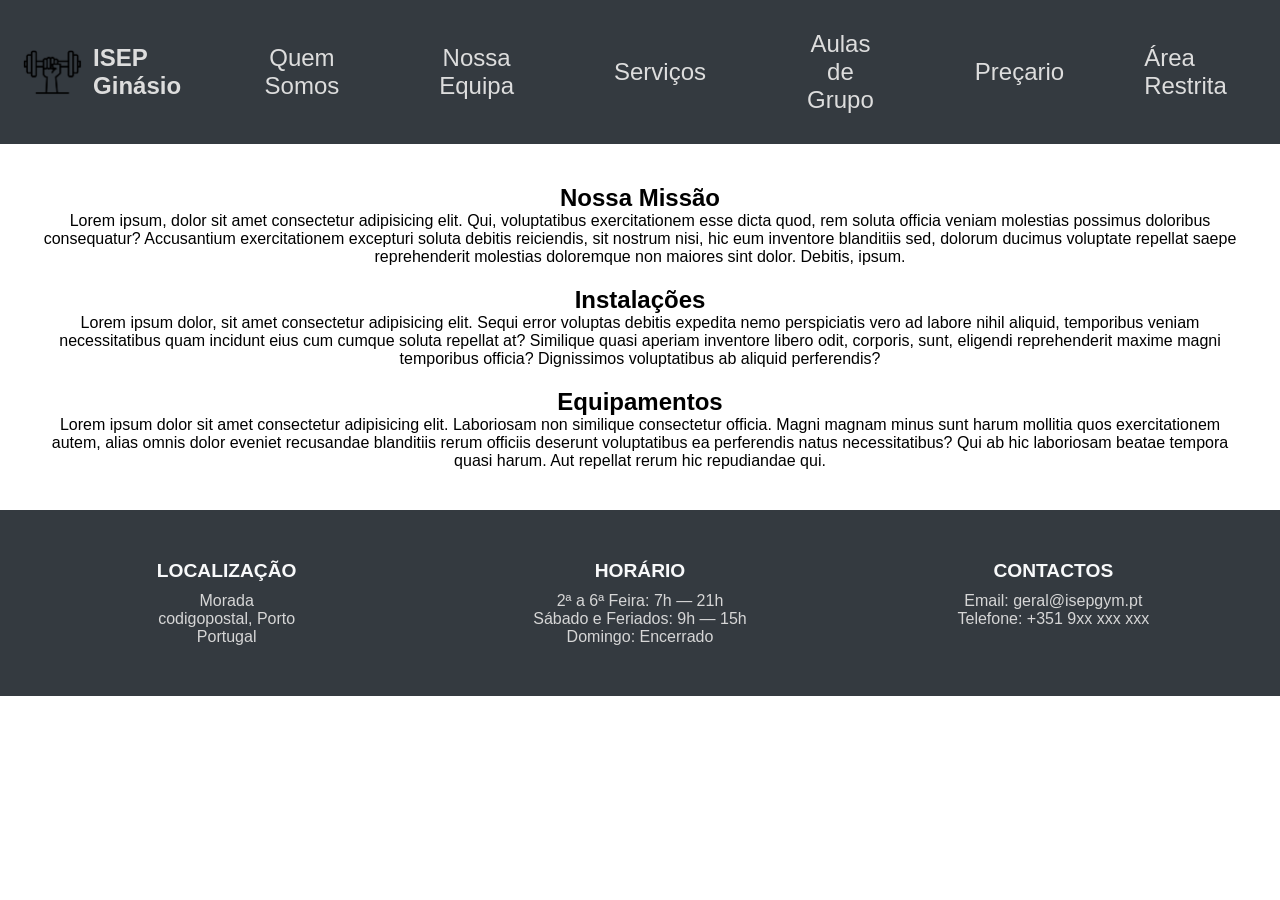
<file: index.html>
<!DOCTYPE html>
<html lang="en">
<head>
    <meta charset="UTF-8">
    <meta name="viewport" content="width=device-width, initial-scale=1.0">
    <title>ISEP Ginásio</title>
    <!--favicon-->
    <link rel="shortcut icon" href="assets/images/gym125.png" type="image/png">
    <!-- estilos da página --> 
    <link rel="stylesheet" href="assets/css/estilos.css">
</head> 
<body>
    <!-- Navegação -->
    <nav class="bng-navbar">
        <!-- Logo e Nome -->
         <div>
            <img src="assets/images/gym255.png" alt="Logo da empresa">
            <h3>ISEP Ginásio</h3>
         </div>

        <!-- Links centrais -->
         <div class = "container-navegacao">
            <a href="index.html">Quem Somos</a>
            <a href="equipa.html">Nossa Equipa</a>
            <a href="servicos.html">Serviços</a>
            <a href="aulasgrupo.html">Aulas de Grupo</a>
            <a href="precario.html">Preçario</a>
        </div>

        <!-- Área Cliente -->
         <div class="nav-cliente">
            <a href="login_form.html" target="_blank">Área Restrita</a>
        </div>
    </nav>
    <!-- Seção "Conteudo da pagina" -->
     <!--Seção "Quem Somos"-->
     <section class="container-texto-generico">
        <article id="quem-somos">
            <h2>Nossa Missão</h2>
            <p>Lorem ipsum, dolor sit amet consectetur adipisicing elit. Qui, voluptatibus exercitationem esse dicta quod, rem soluta officia veniam molestias possimus doloribus consequatur? Accusantium exercitationem excepturi soluta debitis reiciendis, sit nostrum nisi, hic eum inventore blanditiis sed, dolorum ducimus voluptate repellat saepe reprehenderit molestias doloremque non maiores sint dolor. Debitis, ipsum.</p>
        </article>
        <article id="quem-somos">
            <h2>Instalações</h2>
            <p>Lorem ipsum dolor, sit amet consectetur adipisicing elit. Sequi error voluptas debitis expedita nemo perspiciatis vero ad labore nihil aliquid, temporibus veniam necessitatibus quam incidunt eius cum cumque soluta repellat at? Similique quasi aperiam inventore libero odit, corporis, sunt, eligendi reprehenderit maxime magni temporibus officia? Dignissimos voluptatibus ab aliquid perferendis?</p>
        </article>
        <article id="quem-somos">
            <h2>Equipamentos</h2>
            <p>Lorem ipsum dolor sit amet consectetur adipisicing elit. Laboriosam non similique consectetur officia. Magni magnam minus sunt harum mollitia quos exercitationem autem, alias omnis dolor eveniet recusandae blanditiis rerum officiis deserunt voluptatibus ea perferendis natus necessitatibus? Qui ab hic laboriosam beatae tempora quasi harum. Aut repellat rerum hic repudiandae qui.</p>
        </article>
     </section>

    <!-- Rodapé -->
     <footer class="footer-container">
        <div class="footer-section">
            <strong>LOCALIZAÇÃO</strong>
            <p>Morada <br> codigopostal, Porto <br> Portugal</p>
        </div>
        <div class = "footer-section">
            <strong>HORÁRIO</strong>
            <p>2ª a 6ª Feira: 7h — 21h</p>
            <p>Sábado e Feriados: 9h — 15h</p>
            <p>Domingo: Encerrado</p>
        </div>
        <div class="footer-section">
            <strong>CONTACTOS</strong>
            <p>Email: geral@isepgym.pt</p>
            <p>Telefone: +351 9xx xxx xxx</p>
        </div>
     </footer>
    
</body>
</html>
</file>
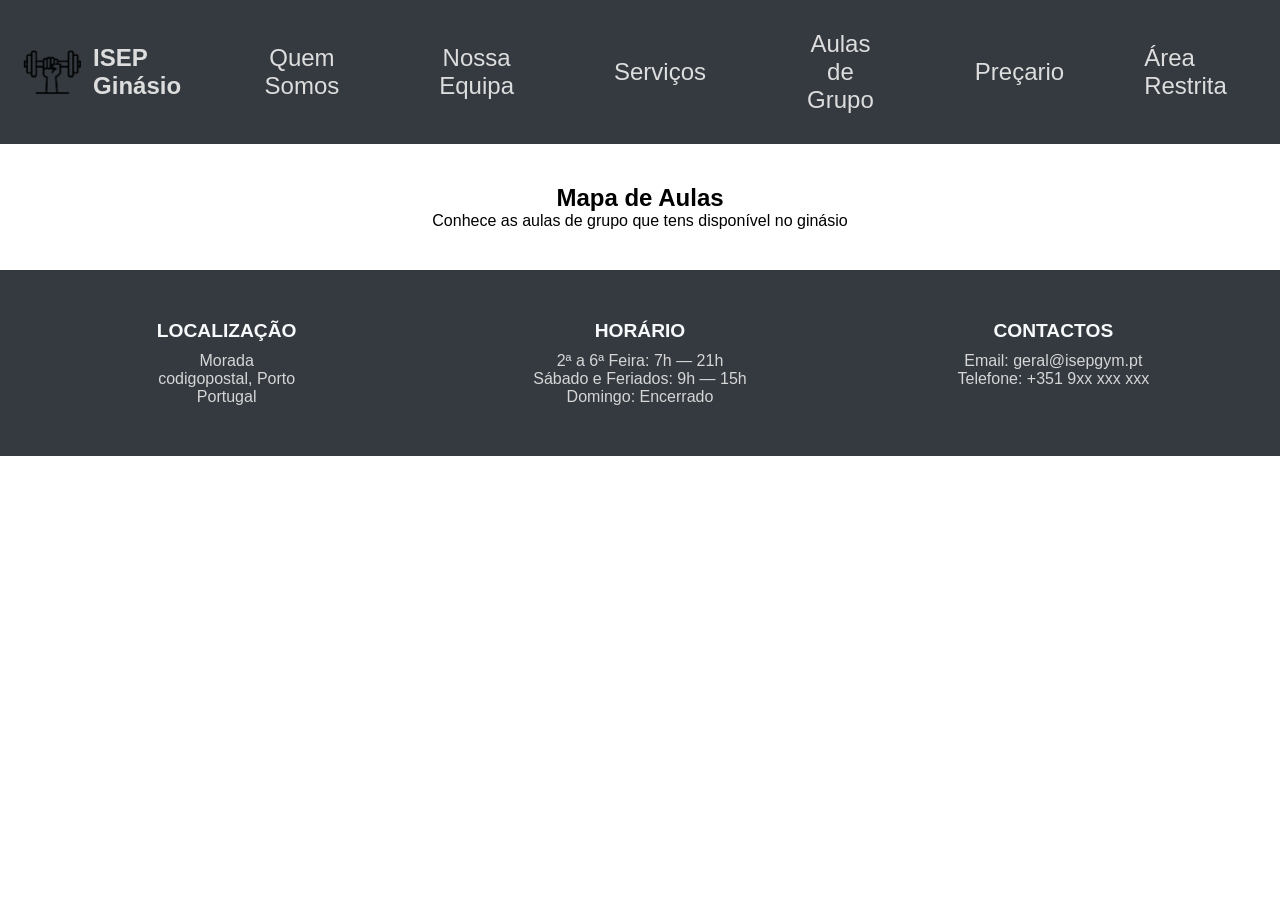
<file: aulasgrupo.html>
<!DOCTYPE html>
<html lang="en">
<head>
    <meta charset="UTF-8">
    <meta name="viewport" content="width=device-width, initial-scale=1.0">
    <title>ISEP Ginásio</title>
    <!--favicon-->
    <link rel="shortcut icon" href="assets/images/gym125.png" type="image/png">
    <link rel="stylesheet" href="assets/css/estilos.css">
</head> 
<body>
    <!-- Navegação -->
    <nav class="bng-navbar">
        <!-- Logo e Nome -->
         <div>
            <img src="assets/images/gym255.png" alt="Logo da empresa">
            <h3>ISEP Ginásio</h3>
         </div>

        <!-- Links centrais -->
         <div class = "container-navegacao">
            <a href="index.html">Quem Somos</a>
            <a href="equipa.html">Nossa Equipa</a>
            <a href="servicos.html">Serviços</a>
            <a href="aulasgrupo.html">Aulas de Grupo</a>
            <a href="precario.html">Preçario</a>
        </div>

        <!-- Área Cliente -->
         <div class="nav-cliente">
            <a href="login_form.html" target="_blank">Área Restrita</a>
        </div>
    </nav>
    <!-- Seção "Conteudo da pagina - Aulas de Grupo" -->
     <section class="container-texto-generico">
        <section>
            <h2>Mapa de Aulas</h2>
            <p>Conhece as aulas de grupo que tens disponível no ginásio</p>
        </section>
     </section>

    <!-- Rodapé -->
     <footer class="footer-container">
        <div class="footer-section">
            <strong>LOCALIZAÇÃO</strong>
            <p>Morada <br> codigopostal, Porto <br> Portugal</p>
        </div>
        <div class="footer-section">
            <strong>HORÁRIO</strong>
            <p>2ª a 6ª Feira: 7h — 21h</p>
            <p>Sábado e Feriados: 9h — 15h</p>
            <p>Domingo: Encerrado</p>
        </div>
        <div class="footer-section">
            <strong>CONTACTOS</strong>
            <p>Email: geral@isepgym.pt</p>
            <p>Telefone: +351 9xx xxx xxx</p>
        </div>
     </footer>
    
</body>
</html>
</file>
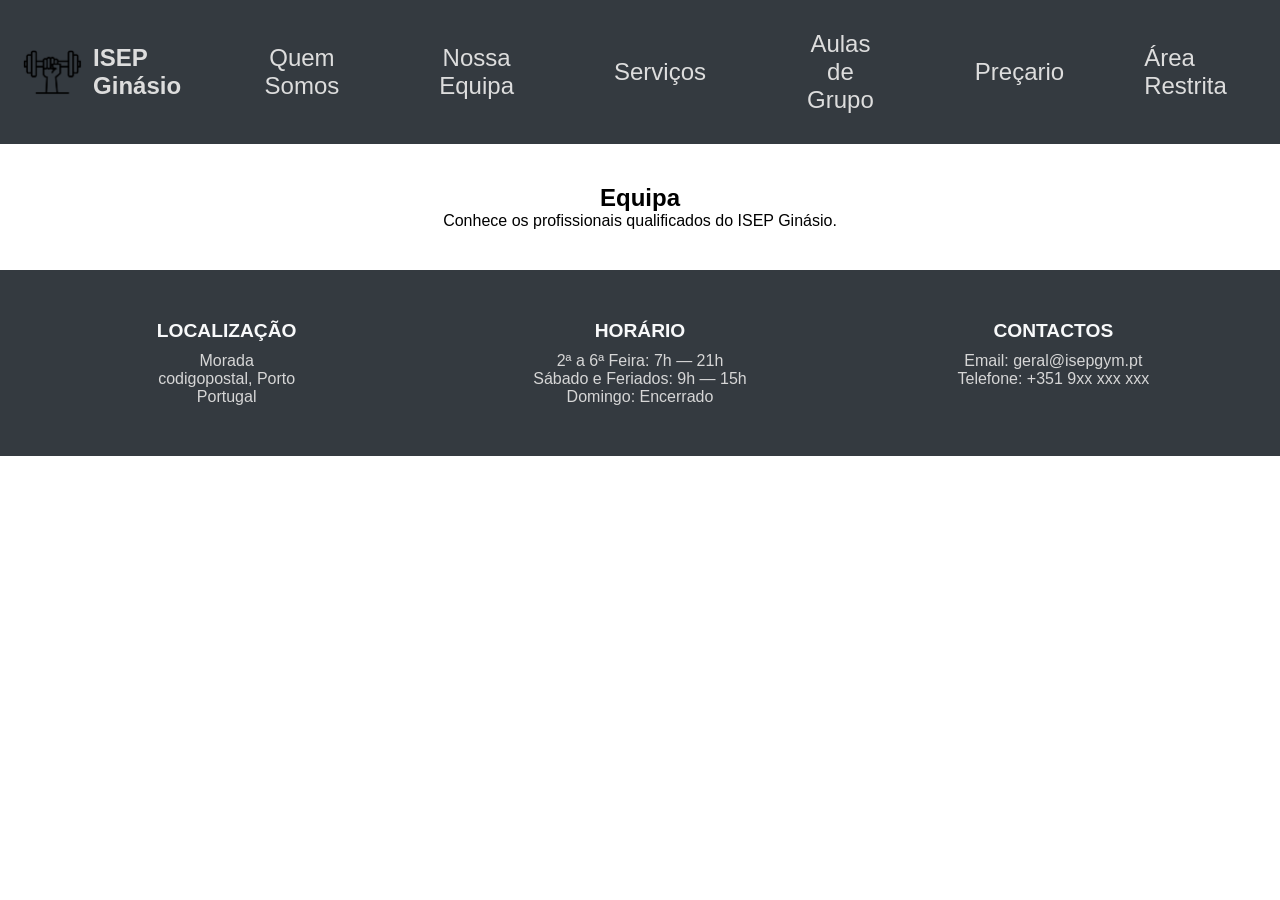
<file: equipa.html>
<!DOCTYPE html>
<html lang="en">
<head>
    <meta charset="UTF-8">
    <meta name="viewport" content="width=device-width, initial-scale=1.0">
    <title>ISEP Ginásio</title>
    <!--favicon-->
    <link rel="shortcut icon" href="assets/images/gym125.png" type="image/png">
    <link rel="stylesheet" href="assets/css/estilos.css">
</head> 
<body>
    <!-- Navegação -->
    <nav class="bng-navbar">
        <!-- Logo e Nome -->
         <div>
            <img src="assets/images/gym255.png" alt="Logo da empresa">
            <h3>ISEP Ginásio</h3>
         </div>

        <!-- Links centrais -->
         <div class = "container-navegacao">
            <a href="index.html">Quem Somos</a>
            <a href="equipa.html">Nossa Equipa</a>
            <a href="servicos.html">Serviços</a>
            <a href="aulasgrupo.html">Aulas de Grupo</a>
            <a href="precario.html">Preçario</a>
        </div>

        <!-- Área Cliente -->
         <div class="nav-cliente">
            <a href="login_form.html" target="_blank">Área Restrita</a>
        </div>
    </nav>

    <!-- Seção "Conteudo da pagina - Equipa" -->
     <section class="container-texto-generico">
        <section>
            <h2>Equipa</h2>
            <p>Conhece os profissionais qualificados do ISEP Ginásio.</p>
        </section>
     </section>



    <!-- Rodapé -->
     <footer class="footer-container">
        <div class="footer-section">
            <strong>LOCALIZAÇÃO</strong>
            <p>Morada <br> codigopostal, Porto <br> Portugal</p>
        </div>
        <div class="footer-section">
            <strong>HORÁRIO</strong>
            <p>2ª a 6ª Feira: 7h — 21h</p>
            <p>Sábado e Feriados: 9h — 15h</p>
            <p>Domingo: Encerrado</p>
        </div>
        <div class="footer-section">
            <strong>CONTACTOS</strong>
            <p>Email: geral@isepgym.pt</p>
            <p>Telefone: +351 9xx xxx xxx</p>
        </div>
     </footer>
    
</body>
</html>
</file>
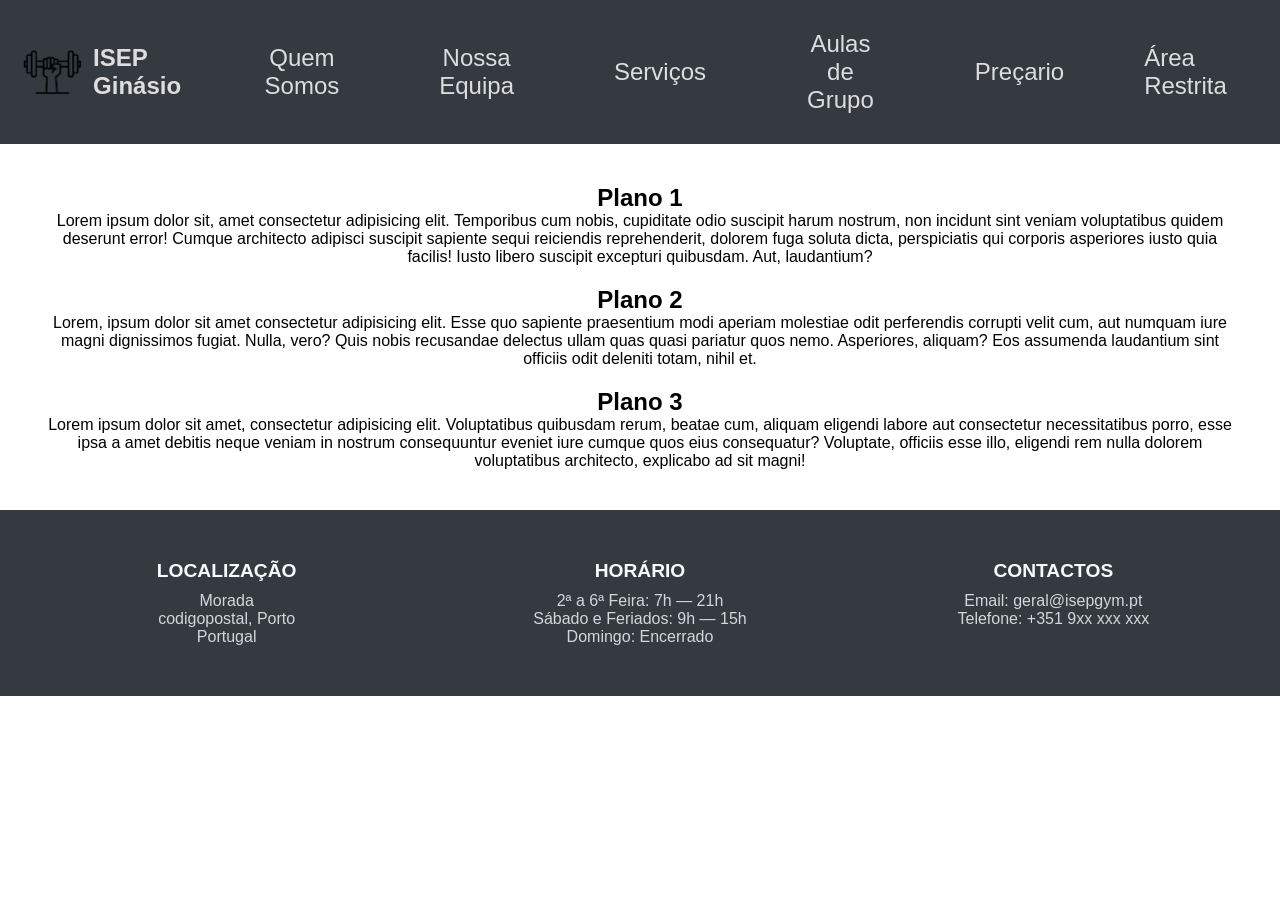
<file: precario.html>
<!DOCTYPE html>
<html lang="en">
<head>
    <meta charset="UTF-8">
    <meta name="viewport" content="width=device-width, initial-scale=1.0">
    <title>ISEP Ginásio</title>
    <!--favicon-->
    <link rel="shortcut icon" href="assets/images/gym125.png" type="image/png">
    <link rel="stylesheet" href="assets/css/estilos.css">
</head> 
<body>
    <!-- Navegação -->
    <nav class="bng-navbar">
        <!-- Logo e Nome -->
         <div>
            <img src="assets/images/gym255.png" alt="Logo da empresa">
            <h3>ISEP Ginásio</h3>
         </div>

        <!-- Links centrais -->
         <div class = "container-navegacao">
            <a href="index.html">Quem Somos</a>
            <a href="equipa.html">Nossa Equipa</a>
            <a href="servicos.html">Serviços</a>
            <a href="aulasgrupo.html">Aulas de Grupo</a>
            <a href="precario.html">Preçario</a>
        </div>

        <!-- Área Cliente -->
         <div class="nav-cliente">
            <a href="login_form.html" target="_blank">Área Restrita</a>
        </div>
    </nav>
    <!-- Seção "Conteudo da pagina - preçario" -->
     <section class="container-texto-generico">
        <article>
            <h2>Plano 1</h2>
            <p>Lorem ipsum dolor sit, amet consectetur adipisicing elit. Temporibus cum nobis, cupiditate odio suscipit harum nostrum, non incidunt sint veniam voluptatibus quidem deserunt error! Cumque architecto adipisci suscipit sapiente sequi reiciendis reprehenderit, dolorem fuga soluta dicta, perspiciatis qui corporis asperiores iusto quia facilis! Iusto libero suscipit excepturi quibusdam. Aut, laudantium?</p>
        </article>
        <article>
            <h2>Plano 2</h2>
            <p>Lorem, ipsum dolor sit amet consectetur adipisicing elit. Esse quo sapiente praesentium modi aperiam molestiae odit perferendis corrupti velit cum, aut numquam iure magni dignissimos fugiat. Nulla, vero? Quis nobis recusandae delectus ullam quas quasi pariatur quos nemo. Asperiores, aliquam? Eos assumenda laudantium sint officiis odit deleniti totam, nihil et.</p>
        </article>
        <article>
            <h2>Plano 3</h2>
            <p>Lorem ipsum dolor sit amet, consectetur adipisicing elit. Voluptatibus quibusdam rerum, beatae cum, aliquam eligendi labore aut consectetur necessitatibus porro, esse ipsa a amet debitis neque veniam in nostrum consequuntur eveniet iure cumque quos eius consequatur? Voluptate, officiis esse illo, eligendi rem nulla dolorem voluptatibus architecto, explicabo ad sit magni!</p>
        </article>
     </section>


    <!-- Rodapé -->
     <footer class="footer-container">
        <div class="footer-section">
            <strong>LOCALIZAÇÃO</strong>
            <p>Morada <br> codigopostal, Porto <br> Portugal</p>
        </div>
        <div class="footer-section">
            <strong>HORÁRIO</strong>
            <p>2ª a 6ª Feira: 7h — 21h</p>
            <p>Sábado e Feriados: 9h — 15h</p>
            <p>Domingo: Encerrado</p>
        </div>
        <div class="footer-section">
            <strong>CONTACTOS</strong>
            <p>Email: geral@isepgym.pt</p>
            <p>Telefone: +351 9xx xxx xxx</p>
        </div>
     </footer>
    
</body>
</html>
</file>
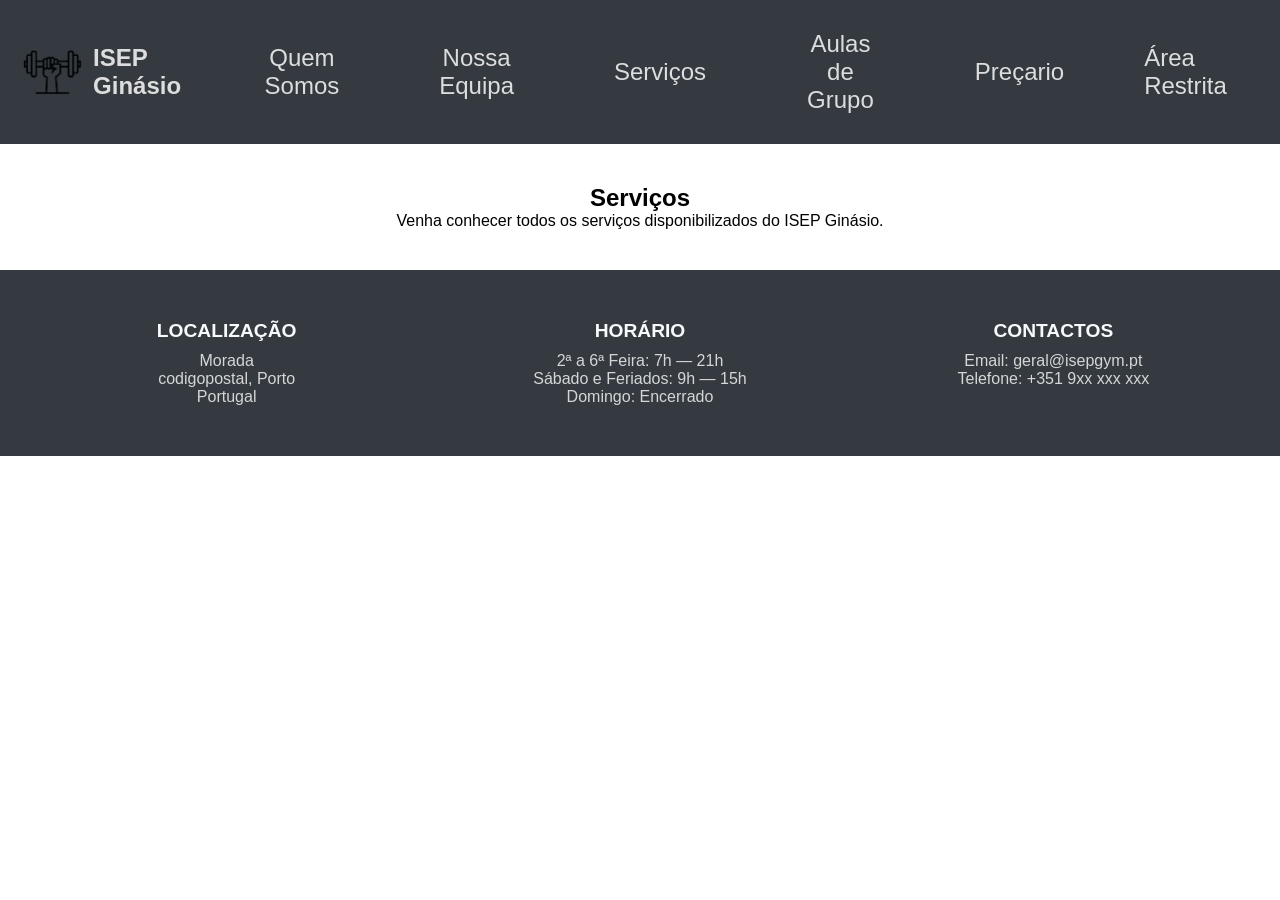
<file: servicos.html>
<!DOCTYPE html>
<html lang="en">
<head>
    <meta charset="UTF-8">
    <meta name="viewport" content="width=device-width, initial-scale=1.0">
    <title>ISEP Ginásio</title>
    <!--favicon-->
    <link rel="shortcut icon" href="assets/images/gym125.png" type="image/png">
    <link rel="stylesheet" href="assets/css/estilos.css">
</head> 
<body>
    <!-- Navegação -->
    <nav class="bng-navbar">
        <!-- Logo e Nome -->
         <div>
            <img src="assets/images/gym255.png" alt="Logo da empresa">
            <h3>ISEP Ginásio</h3>
         </div>

        <!-- Links centrais -->
         <div class = "container-navegacao">
            <a href="index.html">Quem Somos</a>
            <a href="equipa.html">Nossa Equipa</a>
            <a href="servicos.html">Serviços</a>
            <a href="aulasgrupo.html">Aulas de Grupo</a>
            <a href="precario.html">Preçario</a>
        </div>

        <!-- Área Cliente -->
         <div class="nav-cliente">
            <a href="login_form.html" target="_blank">Área Restrita</a>
        </div>
    </nav>

    <!-- Seção "Conteudo da pagina - Serviços" -->
     <section class="container-texto-generico">
        <section>
            <h2>Serviços</h2>
            <p>Venha conhecer todos os serviços disponibilizados do ISEP Ginásio.</p>
        </section>
     </section>


    <!-- Rodapé -->
     <footer class="footer-container">
        <div class="footer-section">
            <strong>LOCALIZAÇÃO</strong>
            <p>Morada <br> codigopostal, Porto <br> Portugal</p>
        </div>
        <div class="footer-section">
            <strong>HORÁRIO</strong>
            <p>2ª a 6ª Feira: 7h — 21h</p>
            <p>Sábado e Feriados: 9h — 15h</p>
            <p>Domingo: Encerrado</p>
        </div>
        <div class="footer-section">
            <strong>CONTACTOS</strong>
            <p>Email: geral@isepgym.pt</p>
            <p>Telefone: +351 9xx xxx xxx</p>
        </div>
     </footer>
    
</body>
</html>
</file>
<file: assets/css/estilos.css>
/* * é um seletor universal, ou seja, aplica-se a todos os elementos HTML da página */
* {
 margin: 0; /* Remove todas as margens padrão */
 padding: 0; /* Remove os preenchimentos internos padrão */
 box-sizing: border-box; /* Garante que a largura e altura dos elementos incluam a borda */
 font-family: Arial, Helvetica, sans-serif; /* Define a fonte do texto da página */
}
.bng-navbar {
 background-color: #343a40;
 display: flex; /* Alinha os elementos em linha */
 align-items: center;/* Centraliza os itens verticalmente */
 justify-content: space-between;/* Distribui os itens igualmente */
 padding: 10px 20px;/* Adiciona espaçamento interno */
}
.bng-navbar div {
 display: flex;
 align-items: center;
}
.bng-navbar img {
 height: 50px; /* Ajusta a altura do logo */
 margin-right: 10px;/* Adiciona espaço entre o logo e o texto */
}
.bng-navbar h3 {
 font-size: 1.5em; /* Define o tamanho do texto */
 color: #dddddd; /* Cor do texto em cinza claro */
} 
/* Estilos para os links centrais da navegação */
.container-navegacao {
 text-align: center; /* Centraliza os links */
 padding: 20px; /* Adiciona espaçamento interno */
}
.container-navegacao a {
 font-size: 1.5em; /* Aumenta o tamanho da fonte dos links */
 margin: 0px 50px; /* Adiciona espaçamento horizontal entre os links */
 text-decoration: none; /* Remove o sublinhado */
 color: #dddddd; /* Define a cor dos links */
}
.container-navegacao a:hover {
 color: #ffffff; /* Muda a cor ao passar o mouse */
} 
/* Estilos para o botão da Área Cliente */
.nav-cliente a {
 color: #dddddd; /* Cor do texto */
 text-decoration: none; /* Remove sublinhado */
 font-size: 1.5em; /* Tamanho da fonte */
 padding: 10px; /* Espaçamento interno */
 border-radius: 5px; /* Bordas arredondadas */
 transition: background 0.3s; /* Efeito suave na transição */
}
/* Efeito ao passar o mouse */
.nav-cliente a:hover {
 background-color: #0056b3; /* Cor de fundo ao passar o mouse */
} 
/* Estilos para o Rodapé */
.footer-container {
 display: flex; /* Ativa o layout flexível */
 background-color: #343a40; /* Cor de fundo escura */
 color: white; /* Cor do texto */
 padding: 40px 20px; /* Espaçamento interno */
 flex-wrap: wrap; /* Permite que os itens fiquem responsivos */
}
.footer-section {
 flex: 1; /* Faz com que as seções tenham tamanhos iguais */
 min-width: 250px; /* Garante que cada seção tenha um tamanho mínimo */
 padding: 10px; /* Espaçamento interno */
 text-align: center; /* Centraliza o texto */
}
.footer-section strong {
 font-size: 1.2rem; /* Define o tamanho da fonte dos títulos */
 display: block; /* Faz com que ocupe toda a largura */
 margin-bottom: 10px; /* Adiciona um espaço abaixo do título */
 color: #f8f9fa; /* Cor do texto */
}
.footer-section p {
 font-size: 1rem; /* Define o tamanho da fonte dos parágrafos */
 color: #d6d6d6; /* Cor do texto mais suave */
} 
/* Texto Genérico */
.container-texto-generico {
 display: flex; /* Ativa o layout flexível */
 justify-content: center; /* Centraliza os elementos horizontalmente */
 flex-wrap: wrap; /* Permite que os elementos quebrem linha em telas menores */
 gap: 20px; /* Adiciona espaço entre os elementos */
 padding: 40px; /* Espaçamento interno para melhor organização */
 text-align: center; /* Centraliza o texto dentro dos artigos */
}
</file>
